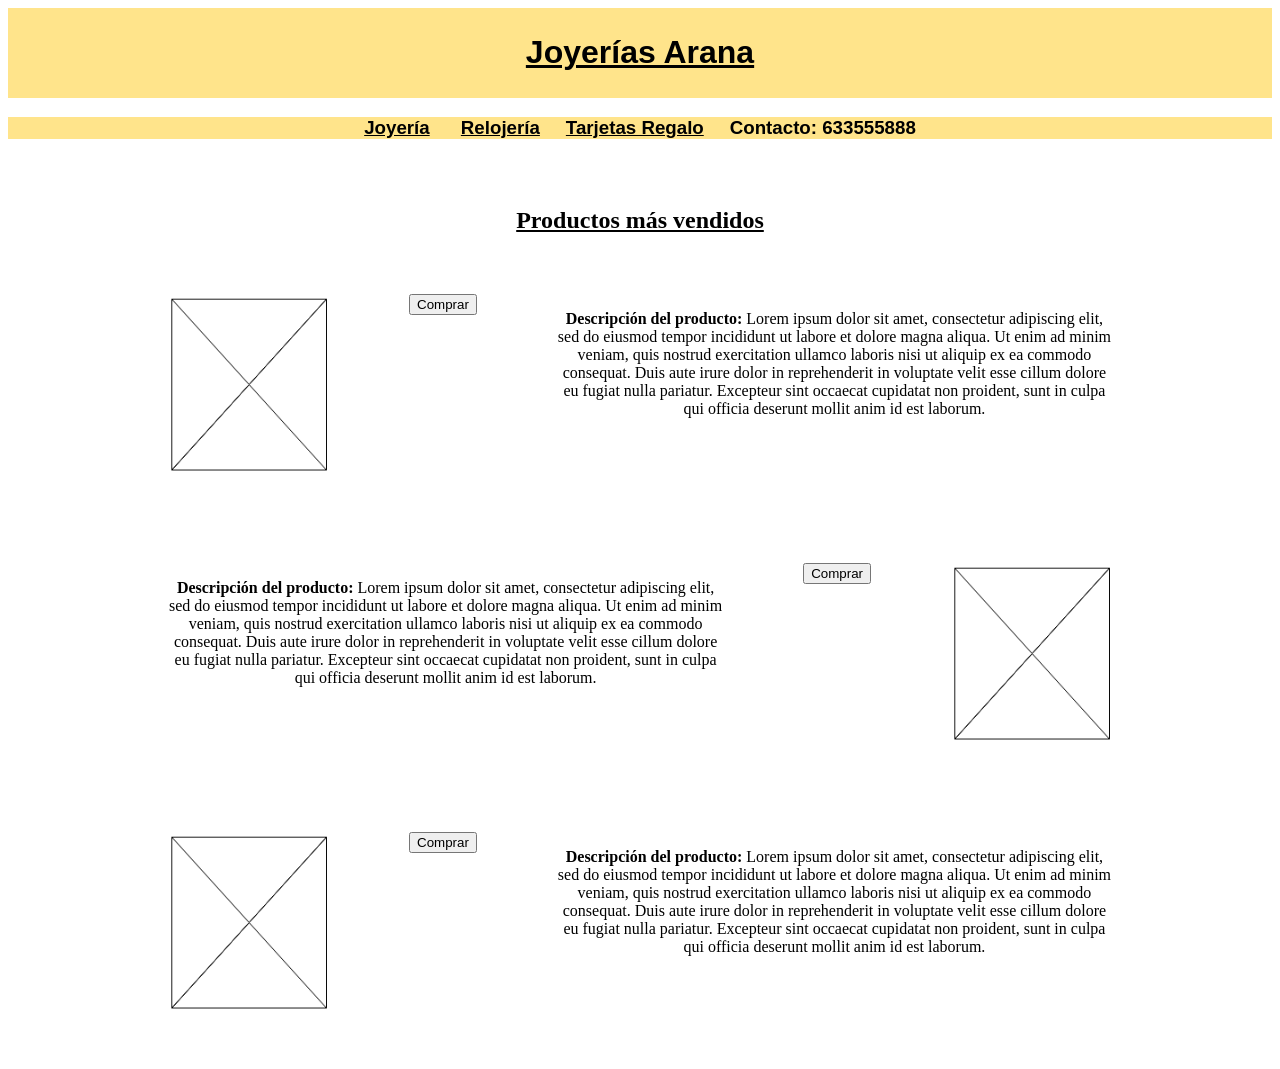
<file: index.html>
<!DOCTYPE html>
<html lang="es">
<head>
    <meta charset="UTF-8">
    <meta http-equiv="X-UA-Compatible" content="IE=edge">
    <meta name="viewport" content="width=device-width, initial-scale=1.0">
    <title>Joyerías Arana</title>
    <link rel="stylesheet" type="text/css" href="style.css">
</head>
<body>
    <div id ="header">
        <h1> <a href="index.html"> Joyerías Arana</h1></a>
    </div>

    <div id="nav-top">
        <h3>
            <a href="joyeria.html">Joyería</a> &nbsp;&nbsp;&nbsp;&nbsp;
            <a href="relojeria.html">Relojería</a>&nbsp;&nbsp;&nbsp;&nbsp;
            <a href="tarjeta_regalo.html">Tarjetas Regalo</a>&nbsp;&nbsp;&nbsp;&nbsp;
            Contacto: 633555888 
        </h3>
    </div>

    <div id="main">
        <p><h2><u>Productos más vendidos</u></h2></p>
        <div class="producto">
            <img src="imagen_general.png">
                <a href="comprar.html">
                <input type="button" value="Comprar">
                </a>
            <p><b>Descripción del producto:</b> Lorem ipsum dolor sit amet, 
                consectetur adipiscing elit, sed do eiusmod tempor incididunt ut 
                labore et dolore magna aliqua. Ut enim ad minim veniam, quis nostrud 
                exercitation ullamco laboris nisi ut aliquip ex ea commodo consequat. 
                Duis aute irure dolor in reprehenderit in voluptate velit esse 
                cillum dolore eu fugiat nulla pariatur. Excepteur sint occaecat cupidatat 
                non proident, sunt in culpa qui officia deserunt mollit anim id est laborum.</p>
        </div>

        <div class="producto">
            <p><b>Descripción del producto:</b> Lorem ipsum dolor sit amet, consectetur 
                adipiscing elit, sed do eiusmod tempor incididunt ut labore et dolore magna 
                aliqua. Ut enim ad minim veniam, quis nostrud exercitation ullamco laboris nisi 
                ut aliquip ex ea commodo consequat. Duis aute irure dolor in reprehenderit 
                in voluptate velit esse cillum dolore eu fugiat nulla pariatur. Excepteur 
                sint occaecat cupidatat non proident, sunt in culpa qui officia deserunt 
                mollit anim id est laborum.</p>
                    <a href="comprar.html">
                    <input type="button" value="Comprar">
                    </a>
            <img src="imagen_general.png">
        </div>

        <div class="producto">
            <img src="imagen_general.png">
                <a href="comprar.html">
                <input type="button" value="Comprar">
                </a>
            <p><b>Descripción del producto:</b> Lorem ipsum dolor sit amet, 
                consectetur adipiscing elit, sed do eiusmod tempor incididunt ut 
                labore et dolore magna aliqua. Ut enim ad minim veniam, quis nostrud 
                exercitation ullamco laboris nisi ut aliquip ex ea commodo consequat. 
                Duis aute irure dolor in reprehenderit in voluptate velit esse 
                cillum dolore eu fugiat nulla pariatur. Excepteur sint occaecat cupidatat 
                non proident, sunt in culpa qui officia deserunt mollit anim id est laborum.</p>
        </div>

    </div>

</body>
</html>
</file>
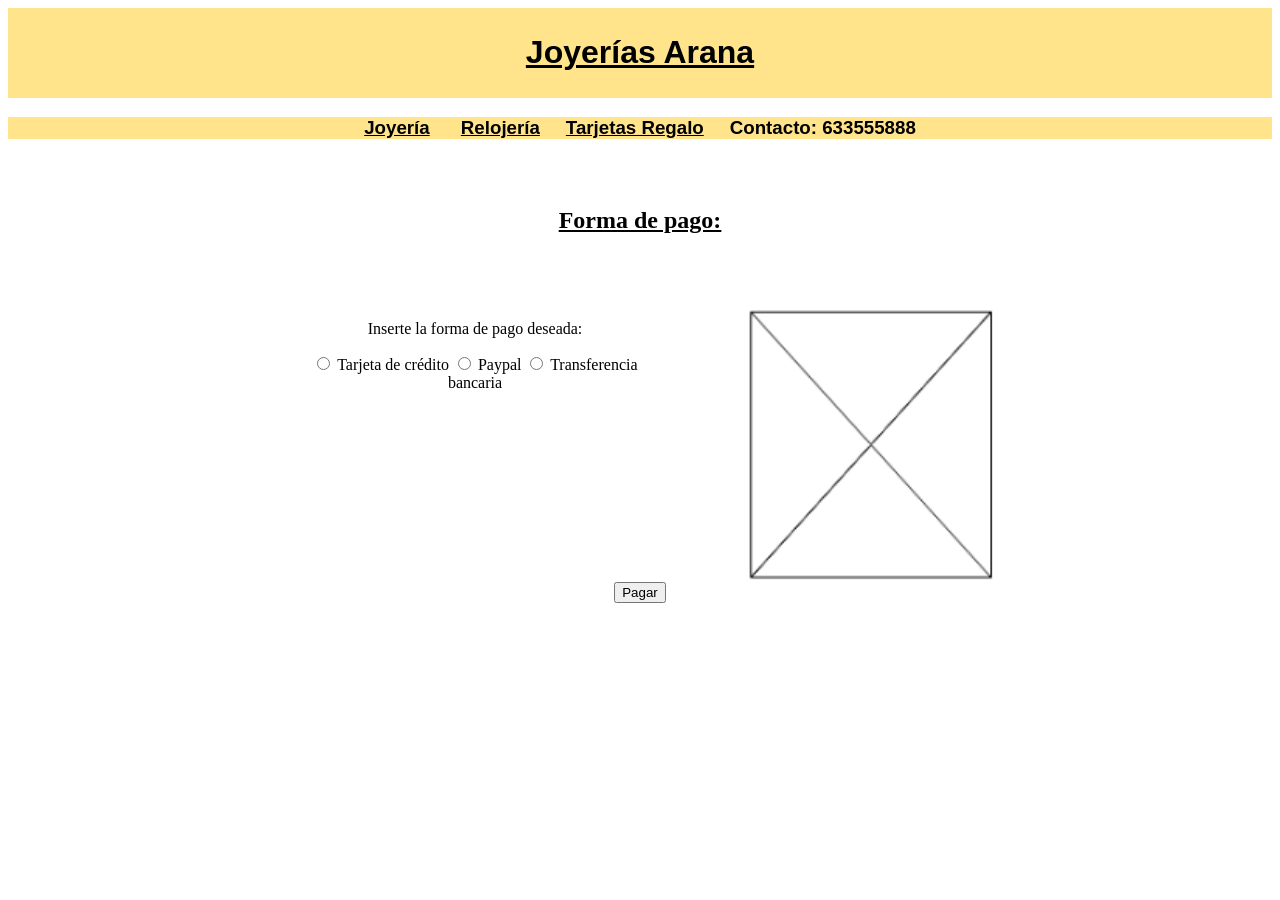
<file: comprar.html>
<!DOCTYPE html>
<html lang="es">
<head>
    <meta charset="UTF-8">
    <meta http-equiv="X-UA-Compatible" content="IE=edge">
    <meta name="viewport" content="width=device-width, initial-scale=1.0">
    <title>Joyerías Arana</title>
    <link rel="stylesheet" type="text/css" href="style.css">
</head>
<body>
    <div id ="header">
        <h1> <a href="index.html"> Joyerías Arana</h1></a>
    </div>

    <div id="nav-top">
        <h3>
            <a href="joyeria.html">Joyería</a> &nbsp;&nbsp;&nbsp;&nbsp;
            <a href="relojeria.html">Relojería</a>&nbsp;&nbsp;&nbsp;&nbsp;
            <a href="tarjeta_regalo.html">Tarjetas Regalo</a>&nbsp;&nbsp;&nbsp;&nbsp;
            Contacto: 633555888 
        </h3>
    </div>

    <div id="main">
        <p><h2><u>Forma de pago:</u></h2></p>

        <div id="pago">

            <form>
                <p>Inserte la forma de pago deseada:</p>
                <input type="radio" id="forma1" name="fav_language">
                <label for="forma1">Tarjeta de crédito</label>
                <input type="radio" id="forma2" name="fav_language">
                <label for="forma2">Paypal</label>
                <input type="radio" id="forma3" name="fav_language">
                <label for="forma3">Transferencia bancaria</label>
            </form>

            <img src="imagen_general.png">

        </div>
        <a href="comprar.html">
            <input type="button" value="Pagar">
        </a>


    </div>

</body>
</html>
</file>
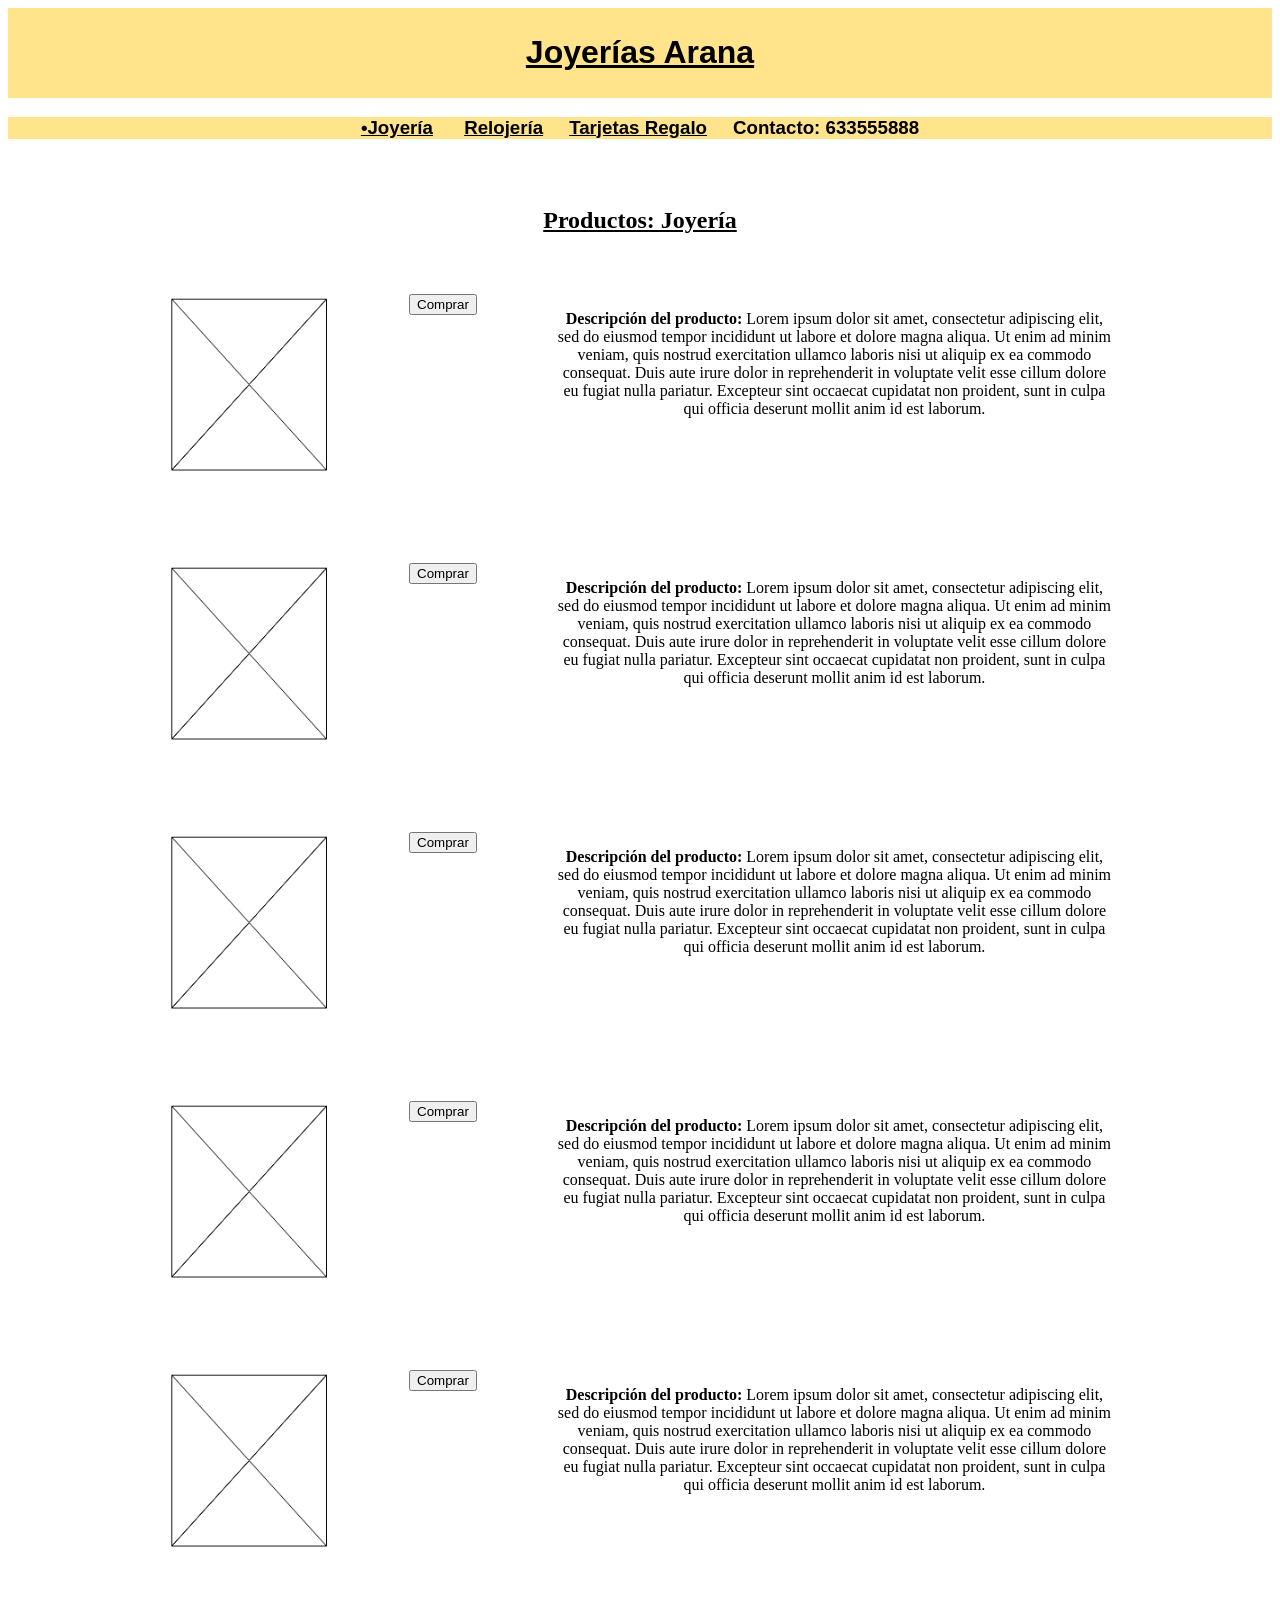
<file: joyeria.html>
<!DOCTYPE html>
<html lang="es">
<head>
    <meta charset="UTF-8">
    <meta http-equiv="X-UA-Compatible" content="IE=edge">
    <meta name="viewport" content="width=device-width, initial-scale=1.0">
    <title>Joyerías Arana</title>
    <link rel="stylesheet" type="text/css" href="style.css">
</head>
<body>
    <div id ="header">
        <h1> <a href="index.html"> Joyerías Arana</h1></a>
    </div>

    <div id="nav-top">
        <h3>
            <a href="joyeria.html">&#8226;Joyería</a> &nbsp;&nbsp;&nbsp;&nbsp;
            <a href="relojeria.html">Relojería</a>&nbsp;&nbsp;&nbsp;&nbsp;
            <a href="tarjeta_regalo.html">Tarjetas Regalo</a>&nbsp;&nbsp;&nbsp;&nbsp;
            Contacto: 633555888 
        </h3>
    </div>

    <div id="main">
        <p><h2><u>Productos: Joyería</u></h2></p>
        <div class="producto">
            <img src="imagen_general.png">
                <a href="comprar.html">
                <input type="button" value="Comprar">
                </a>
            <p><b>Descripción del producto:</b> Lorem ipsum dolor sit amet, 
                consectetur adipiscing elit, sed do eiusmod tempor incididunt ut 
                labore et dolore magna aliqua. Ut enim ad minim veniam, quis nostrud 
                exercitation ullamco laboris nisi ut aliquip ex ea commodo consequat. 
                Duis aute irure dolor in reprehenderit in voluptate velit esse 
                cillum dolore eu fugiat nulla pariatur. Excepteur sint occaecat cupidatat 
                non proident, sunt in culpa qui officia deserunt mollit anim id est laborum.</p>
        </div>

        <div class="producto">
            <img src="imagen_general.png">
                <a href="comprar.html">
                <input type="button" value="Comprar">
                </a>
            <p><b>Descripción del producto:</b> Lorem ipsum dolor sit amet, 
                consectetur adipiscing elit, sed do eiusmod tempor incididunt ut 
                labore et dolore magna aliqua. Ut enim ad minim veniam, quis nostrud 
                exercitation ullamco laboris nisi ut aliquip ex ea commodo consequat. 
                Duis aute irure dolor in reprehenderit in voluptate velit esse 
                cillum dolore eu fugiat nulla pariatur. Excepteur sint occaecat cupidatat 
                non proident, sunt in culpa qui officia deserunt mollit anim id est laborum.</p>
        </div>

        <div class="producto">
            <img src="imagen_general.png">
                <a href="comprar.html">
                <input type="button" value="Comprar">
                </a>
            <p><b>Descripción del producto:</b> Lorem ipsum dolor sit amet, 
                consectetur adipiscing elit, sed do eiusmod tempor incididunt ut 
                labore et dolore magna aliqua. Ut enim ad minim veniam, quis nostrud 
                exercitation ullamco laboris nisi ut aliquip ex ea commodo consequat. 
                Duis aute irure dolor in reprehenderit in voluptate velit esse 
                cillum dolore eu fugiat nulla pariatur. Excepteur sint occaecat cupidatat 
                non proident, sunt in culpa qui officia deserunt mollit anim id est laborum.</p>
        </div>

        <div class="producto">
            <img src="imagen_general.png">
                <a href="comprar.html">
                <input type="button" value="Comprar">
                </a>
            <p><b>Descripción del producto:</b> Lorem ipsum dolor sit amet, 
                consectetur adipiscing elit, sed do eiusmod tempor incididunt ut 
                labore et dolore magna aliqua. Ut enim ad minim veniam, quis nostrud 
                exercitation ullamco laboris nisi ut aliquip ex ea commodo consequat. 
                Duis aute irure dolor in reprehenderit in voluptate velit esse 
                cillum dolore eu fugiat nulla pariatur. Excepteur sint occaecat cupidatat 
                non proident, sunt in culpa qui officia deserunt mollit anim id est laborum.</p>
        </div>

        <div class="producto">
            <img src="imagen_general.png">
                <a href="comprar.html">
                <input type="button" value="Comprar">
                </a>
            <p><b>Descripción del producto:</b> Lorem ipsum dolor sit amet, 
                consectetur adipiscing elit, sed do eiusmod tempor incididunt ut 
                labore et dolore magna aliqua. Ut enim ad minim veniam, quis nostrud 
                exercitation ullamco laboris nisi ut aliquip ex ea commodo consequat. 
                Duis aute irure dolor in reprehenderit in voluptate velit esse 
                cillum dolore eu fugiat nulla pariatur. Excepteur sint occaecat cupidatat 
                non proident, sunt in culpa qui officia deserunt mollit anim id est laborum.</p>
        </div>

    </div>

</body>
</html>
</file>
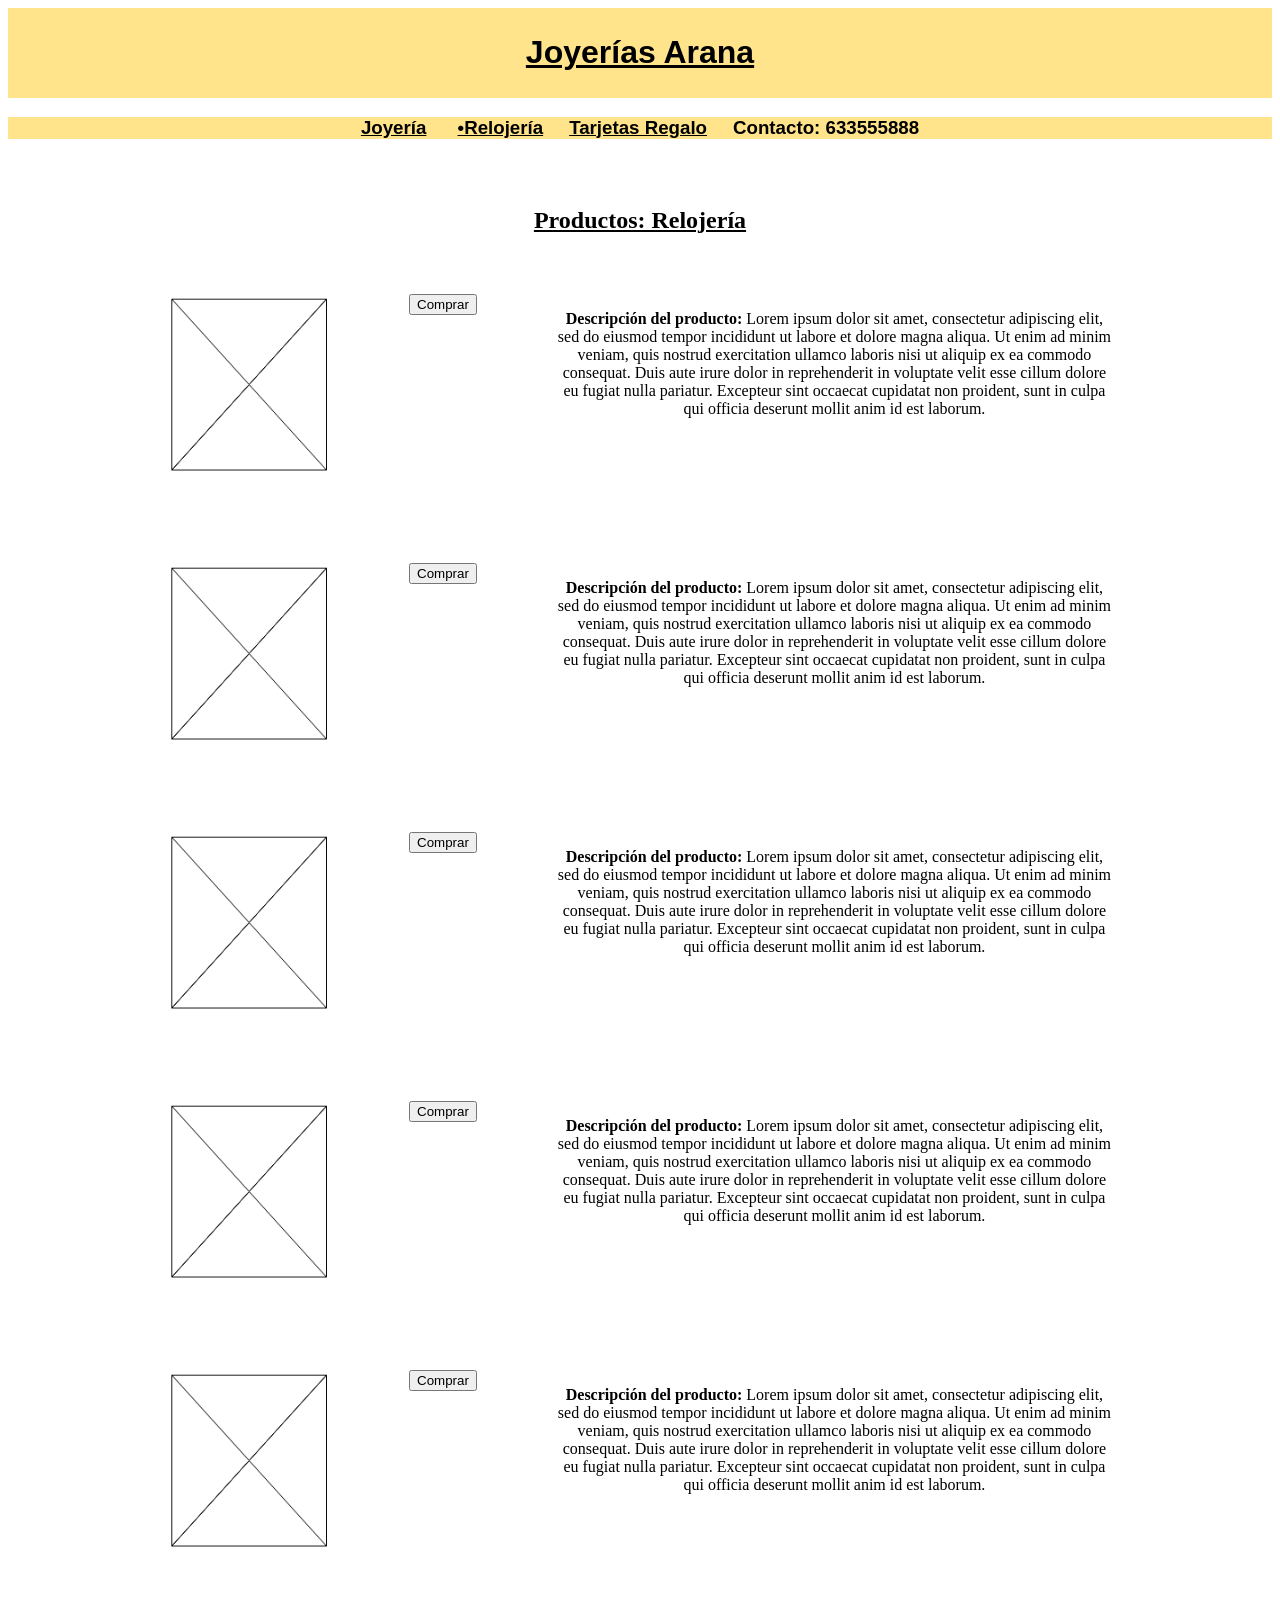
<file: relojeria.html>
<!DOCTYPE html>
<html lang="es">
<head>
    <meta charset="UTF-8">
    <meta http-equiv="X-UA-Compatible" content="IE=edge">
    <meta name="viewport" content="width=device-width, initial-scale=1.0">
    <title>Joyerías Arana</title>
    <link rel="stylesheet" type="text/css" href="style.css">
</head>
<body>
    <div id ="header">
        <h1> <a href="index.html"> Joyerías Arana</h1></a>
    </div>

    <div id="nav-top">
        <h3>
            <a href="joyeria.html">Joyería</a> &nbsp;&nbsp;&nbsp;&nbsp;
            <a href="relojeria.html">&#8226;Relojería</a>&nbsp;&nbsp;&nbsp;&nbsp;
            <a href="tarjeta_regalo.html">Tarjetas Regalo</a>&nbsp;&nbsp;&nbsp;&nbsp;
            Contacto: 633555888 
        </h3>
    </div>

    <div id="main">
        <p><h2><u>Productos: Relojería</u></h2></p>
        <div class="producto">
            <img src="imagen_general.png">
                <a href="comprar.html">
                <input type="button" value="Comprar">
                </a>
            <p><b>Descripción del producto:</b> Lorem ipsum dolor sit amet, 
                consectetur adipiscing elit, sed do eiusmod tempor incididunt ut 
                labore et dolore magna aliqua. Ut enim ad minim veniam, quis nostrud 
                exercitation ullamco laboris nisi ut aliquip ex ea commodo consequat. 
                Duis aute irure dolor in reprehenderit in voluptate velit esse 
                cillum dolore eu fugiat nulla pariatur. Excepteur sint occaecat cupidatat 
                non proident, sunt in culpa qui officia deserunt mollit anim id est laborum.</p>
        </div>

        <div class="producto">
            <img src="imagen_general.png">
                <a href="comprar.html">
                <input type="button" value="Comprar">
                </a>
            <p><b>Descripción del producto:</b> Lorem ipsum dolor sit amet, 
                consectetur adipiscing elit, sed do eiusmod tempor incididunt ut 
                labore et dolore magna aliqua. Ut enim ad minim veniam, quis nostrud 
                exercitation ullamco laboris nisi ut aliquip ex ea commodo consequat. 
                Duis aute irure dolor in reprehenderit in voluptate velit esse 
                cillum dolore eu fugiat nulla pariatur. Excepteur sint occaecat cupidatat 
                non proident, sunt in culpa qui officia deserunt mollit anim id est laborum.</p>
        </div>

        <div class="producto">
            <img src="imagen_general.png">
                <a href="comprar.html">
                <input type="button" value="Comprar">
                </a>
            <p><b>Descripción del producto:</b> Lorem ipsum dolor sit amet, 
                consectetur adipiscing elit, sed do eiusmod tempor incididunt ut 
                labore et dolore magna aliqua. Ut enim ad minim veniam, quis nostrud 
                exercitation ullamco laboris nisi ut aliquip ex ea commodo consequat. 
                Duis aute irure dolor in reprehenderit in voluptate velit esse 
                cillum dolore eu fugiat nulla pariatur. Excepteur sint occaecat cupidatat 
                non proident, sunt in culpa qui officia deserunt mollit anim id est laborum.</p>
        </div>

        <div class="producto">
            <img src="imagen_general.png">
                <a href="comprar.html">
                <input type="button" value="Comprar">
                </a>
            <p><b>Descripción del producto:</b> Lorem ipsum dolor sit amet, 
                consectetur adipiscing elit, sed do eiusmod tempor incididunt ut 
                labore et dolore magna aliqua. Ut enim ad minim veniam, quis nostrud 
                exercitation ullamco laboris nisi ut aliquip ex ea commodo consequat. 
                Duis aute irure dolor in reprehenderit in voluptate velit esse 
                cillum dolore eu fugiat nulla pariatur. Excepteur sint occaecat cupidatat 
                non proident, sunt in culpa qui officia deserunt mollit anim id est laborum.</p>
        </div>

        <div class="producto">
            <img src="imagen_general.png">
                <a href="comprar.html">
                <input type="button" value="Comprar">
                </a>
            <p><b>Descripción del producto:</b> Lorem ipsum dolor sit amet, 
                consectetur adipiscing elit, sed do eiusmod tempor incididunt ut 
                labore et dolore magna aliqua. Ut enim ad minim veniam, quis nostrud 
                exercitation ullamco laboris nisi ut aliquip ex ea commodo consequat. 
                Duis aute irure dolor in reprehenderit in voluptate velit esse 
                cillum dolore eu fugiat nulla pariatur. Excepteur sint occaecat cupidatat 
                non proident, sunt in culpa qui officia deserunt mollit anim id est laborum.</p>
        </div>

    </div>

</body>
</html>
</file>
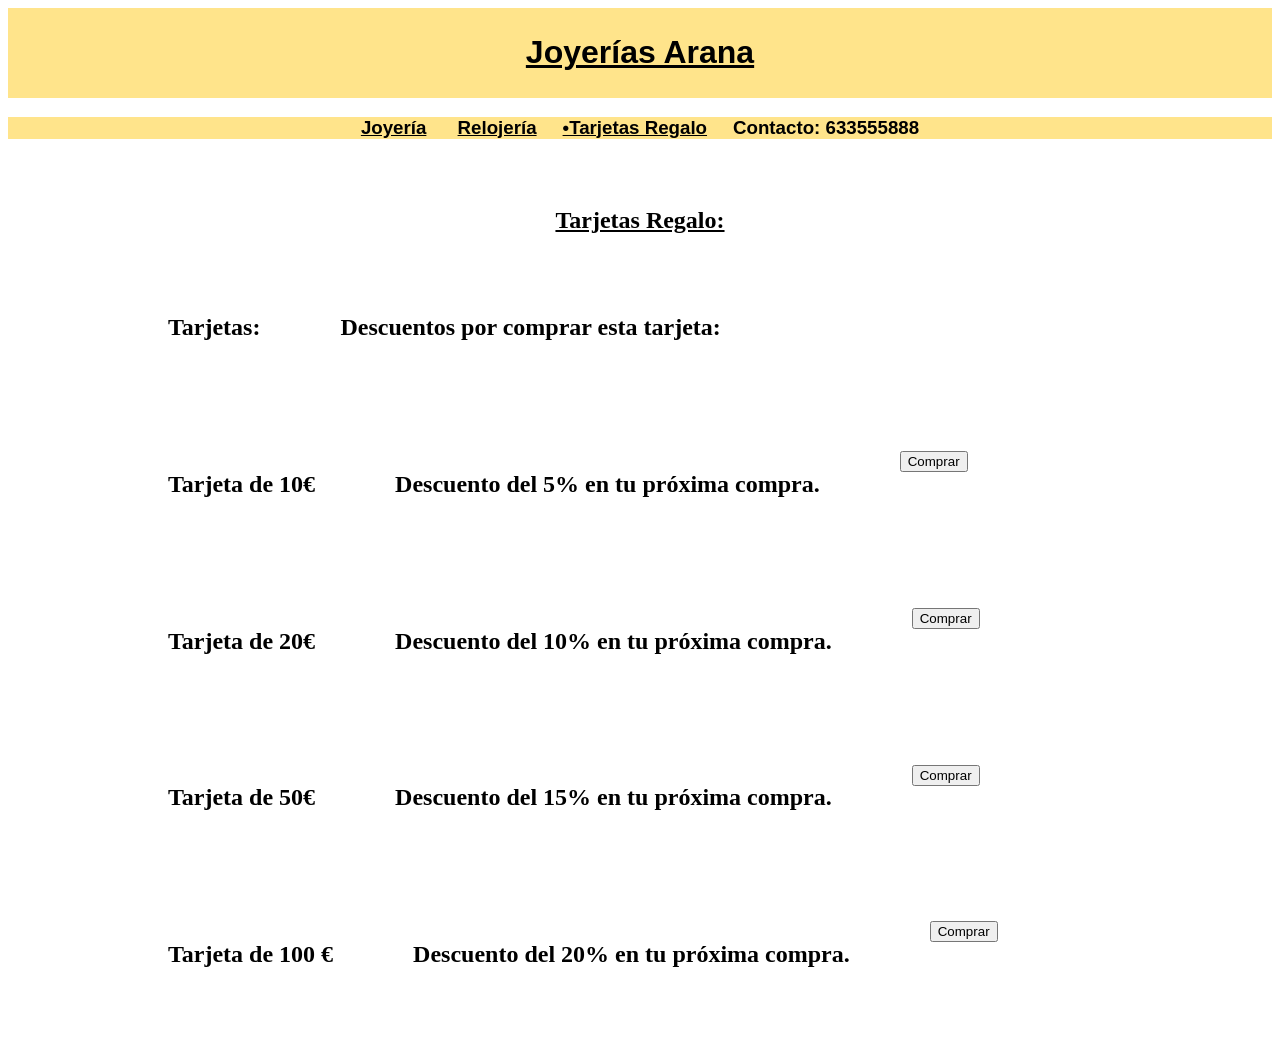
<file: tarjeta_regalo.html>
<!DOCTYPE html>
<html lang="es">
<head>
    <meta charset="UTF-8">
    <meta http-equiv="X-UA-Compatible" content="IE=edge">
    <meta name="viewport" content="width=device-width, initial-scale=1.0">
    <title>Joyerías Arana</title>
    <link rel="stylesheet" type="text/css" href="style.css">
</head>
<body>
    <div id ="header">
        <h1> <a href="index.html"> Joyerías Arana</h1></a>
    </div>

    <div id="nav-top">
        <h3>
            <a href="joyeria.html">Joyería</a> &nbsp;&nbsp;&nbsp;&nbsp;
            <a href="relojeria.html">Relojería</a>&nbsp;&nbsp;&nbsp;&nbsp;
            <a href="tarjeta_regalo.html">&#8226;Tarjetas Regalo</a>&nbsp;&nbsp;&nbsp;&nbsp;
            Contacto: 633555888 
        </h3>
    </div>

    <div id="main">
        <p><h2><u>Tarjetas Regalo:
        </u></h2></p>
        <div class="producto">
            <h2>Tarjetas:</h2>
            <h2>Descuentos por comprar esta tarjeta:</h2>
        </div>
        <div class="producto">
            <h2>Tarjeta de 10&euro;</h2>
            <h2>Descuento del 5% en tu próxima compra.</h2>
            <a href="comprar.html">
                <input type="button" value="Comprar">
                </a>
        </div>
        <div class="producto">
            <h2>Tarjeta de 20&euro;</h2>
            <h2>Descuento del 10% en tu próxima compra.</h2>
            <a href="comprar.html">
                <input type="button" value="Comprar">
                </a>
        </div>
        <div class="producto">
            <h2>Tarjeta de 50&euro;</h2>
            <h2>Descuento del 15% en tu próxima compra.</h2>
            <a href="comprar.html">
                <input type="button" value="Comprar">
                </a>
        </div>
        <div class="producto">
            <h2>Tarjeta de 100 &euro;</h2>
            <h2>Descuento del 20% en tu próxima compra.</h2>
            <a href="comprar.html">
                <input type="button" value="Comprar">
                </a>
        </div>
    </div>

</body>
</html>
</file>
<file: style.css>
#header{
    color: black;
    text-align: center;
    background-color: #ffe48b;
    padding-top: 5px;
    padding-bottom: 5px;
    font-family:Verdana, Geneva, Tahoma, sans-serif;
    text-decoration: none;
}


#nav-top{
    text-align: center;
    color: black;
    font-family: 'Trebuchet MS', 'Lucida Sans Unicode', 'Lucida Grande', 'Lucida Sans', Arial, sans-serif;   
    background-color: #ffe48b;
}

#main{
    text-align: center;
    padding-top: 30px;
}

.comprar{
    gap: 20px;
    padding: 0%;
}

.producto{
    padding-left:160px;
    padding-top: 40px;
    padding-right: 160px;
    padding-bottom: 50px;
    display: flex;
    gap: 80px;
}

h3 a:hover{
    background-color:#00000044;
}
#pago{
    padding-top: 50px;
    display: flex;
    justify-content: center;
    gap: 80px;
}
form{
    width: 30%;
}
a{
    color: rgb(0, 0, 0);
}

img{
    width: 250px;
}
</file>
